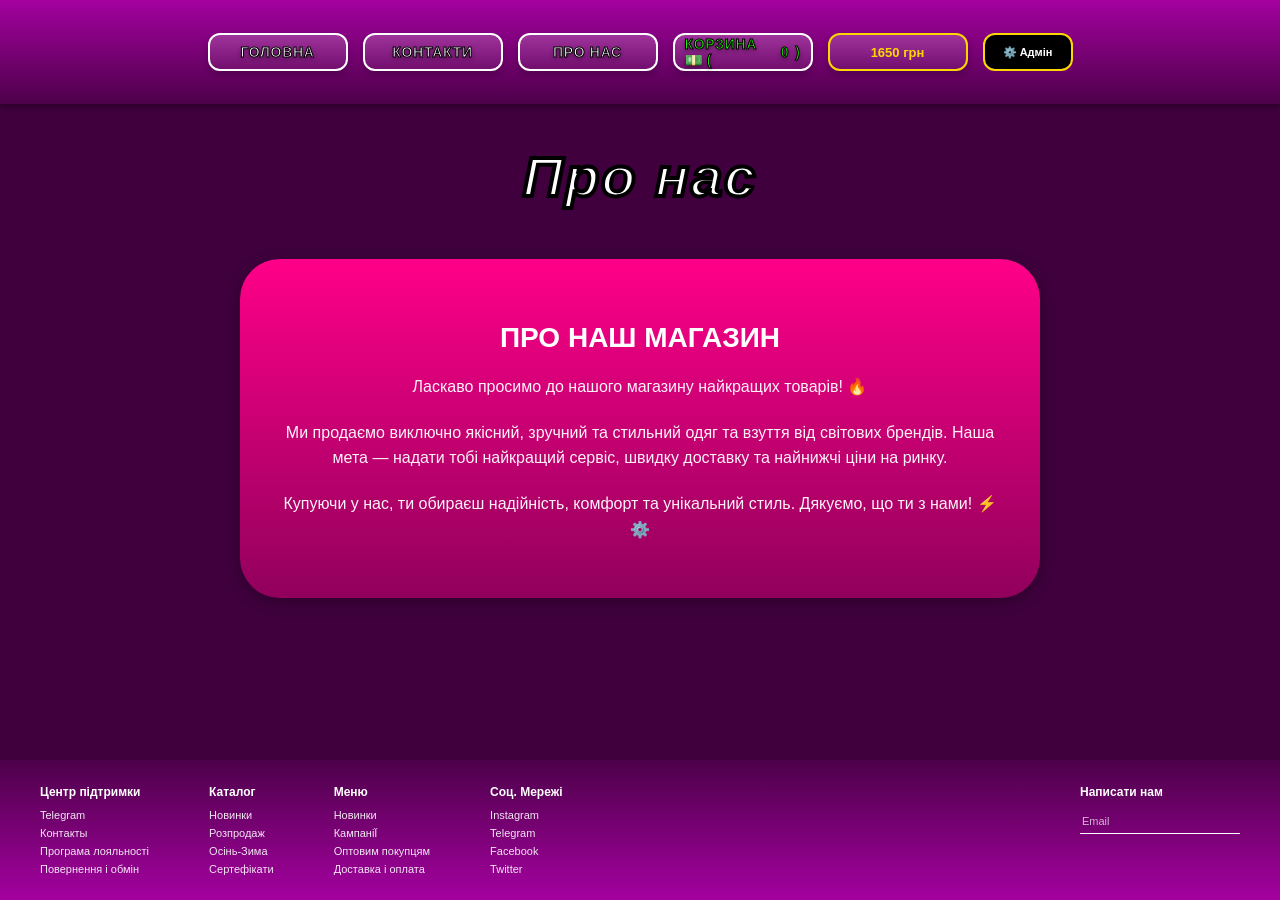
<file: about.html>
<!DOCTYPE html>
<html lang="uk">
<head>
    <meta charset="UTF-8">
    <meta name="viewport" content="width=device-width, initial-scale=1.0">
    <title>Про нас</title>
    <link rel="stylesheet" href="CSS.css">

</head>
<body>

    <div class="container">
        <header class="site-header">
            <nav class="main-nav">
                <a href="index.html" class="nav-item"><span class="nav-text">Головна</span></a>
                <a href="contacts.html" class="nav-item"><span class="nav-text">Контакти</span></a>
                <a href="about.html" class="nav-item"><span class="nav-text">Про нас</span></a>
                <a href="cart.html" class="nav-item">
                    <span class="nav-text text-green">Корзина💵 (<span id="cart-counter">0</span>)</span>
                </a>
                <span class="nav-item" style="color: #ffd700; font-weight: bold; cursor: default; border-color: #ffd700;">
                    <span id="user-balance" style="-webkit-text-stroke:0px; font-size:13px;">1650 грн</span>
                </span>
                <button id="admin-refill-btn" style="background: #000000; color: #ffffff; border: 2px solid #ffd700; padding: 6px 12px; font-size: 11px; font-weight: bold; border-radius: 12px; cursor: pointer; height: 38px; width: 90px; transition: transform 0.1s;">
                    ⚙️ Адмін
                </button>
            </nav>
        </header>

        <main class="main-wrapper">
            <h1 class="page-title">Про нас</h1>

            <div style="text-align: center; max-width: 800px; margin: 0 auto; background: linear-gradient(to bottom, #ff0088, #91005c); padding: 40px; border-radius: 40px; box-shadow: 0px 4px 15px rgba(0, 0, 0, 0.3);">
                <h2 style="font-size: 28px; margin-bottom: 20px; text-transform: uppercase;">Про наш магазин</h2>
                <p style="font-size: 16px; line-height: 1.6; opacity: 0.95;">Ласкаво просимо до нашого магазину найкращих товарів! 🔥</p>
                <p style="font-size: 16px; line-height: 1.6; opacity: 0.95; margin-top: 20px;">Ми продаємо виключно якісний, зручний та стильний одяг та взуття від світових брендів. Наша мета — надати тобі найкращий сервіс, швидку доставку та найнижчі ціни на ринку.</p>
                <p style="font-size: 16px; line-height: 1.6; opacity: 0.95; margin-top: 20px;">Купуючи у нас, ти обираєш надійність, комфорт та унікальний стиль. Дякуємо, що ти з нами! ⚡ ⚙️</p>
            </div>
        </main>

        <footer class="site-footer">
            <div class="footer-columns">
                <div class="footer-col">
                    <strong>Центр підтримки</strong>
                    <a href="#">Telegram</a>
                    <a href="contacts.html">Контакты</a>
                    <a href="#">Програма лояльності</a>
                    <a href="#">Повернення і обмін</a>
                </div>
                <div class="footer-col">
                    <strong>Каталог</strong>
                    <a href="#">Новинки</a>
                    <a href="#">Розпродаж</a>
                    <a href="#">Осінь-Зима</a>
                    <a href="#">Сертефікати</a>
                </div>
                <div class="footer-col">
                    <strong>Меню</strong>
                    <a href="#">Новинки</a>
                    <a href="#">КампаніЇ</a>
                    <a href="#">Оптовим покупцям</a>
                    <a href="#">Доставка і оплата</a>
                </div>
                <div class="footer-col">
                    <strong>Соц. Мережі</strong>
                    <a href="#">Іnstagram</a>
                    <a href="#">Telegram</a>
                    <a href="#">Facebook</a>
                    <a href="#">Twitter</a>
                </div>
            </div>

            <div class="footer-contact">
                <strong>Написати нам</strong>
                <div class="email-input-wrapper">
                    <input type="email" placeholder="Email" class="email-input">
                </div>
            </div>
        </footer>
    </div>

    <script>
        document.addEventListener('DOMContentLoaded', () => {
            const cartCounter = document.getElementById('cart-counter');
            const balanceEl = document.getElementById('user-balance');
            const adminBtn = document.getElementById('admin-refill-btn');

            function updateHeader() {
                const cart = JSON.parse(localStorage.getItem('cart')) || [];
                if (cartCounter) cartCounter.textContent = cart.length;
                const balance = localStorage.getItem('balance') || '1650';
                if (balanceEl) balanceEl.textContent = balance + ' грн';
            }

            if (adminBtn) {
                adminBtn.addEventListener('click', () => {
                    const amount = prompt("Введіть суму в грн для зарахування на баланс:", "1000");
                    if (amount === null) return;
                    const parsedAmount = parseInt(amount);
                    if (isNaN(parsedAmount) || parsedAmount <= 0) {
                        alert("Будь ласка, введіть коректне число!");
                        return;
                    }
                    let currentBalance = parseInt(localStorage.getItem('balance')) || 1650;
                    currentBalance += parsedAmount;
                    localStorage.setItem('balance', currentBalance.toString());
                    updateHeader();
                    alert(`💰 Баланс успішно поповнено на +${parsedAmount} грн!`);
                });
            }

            updateHeader();
        });
    </script>
</body>
</html>
</file>
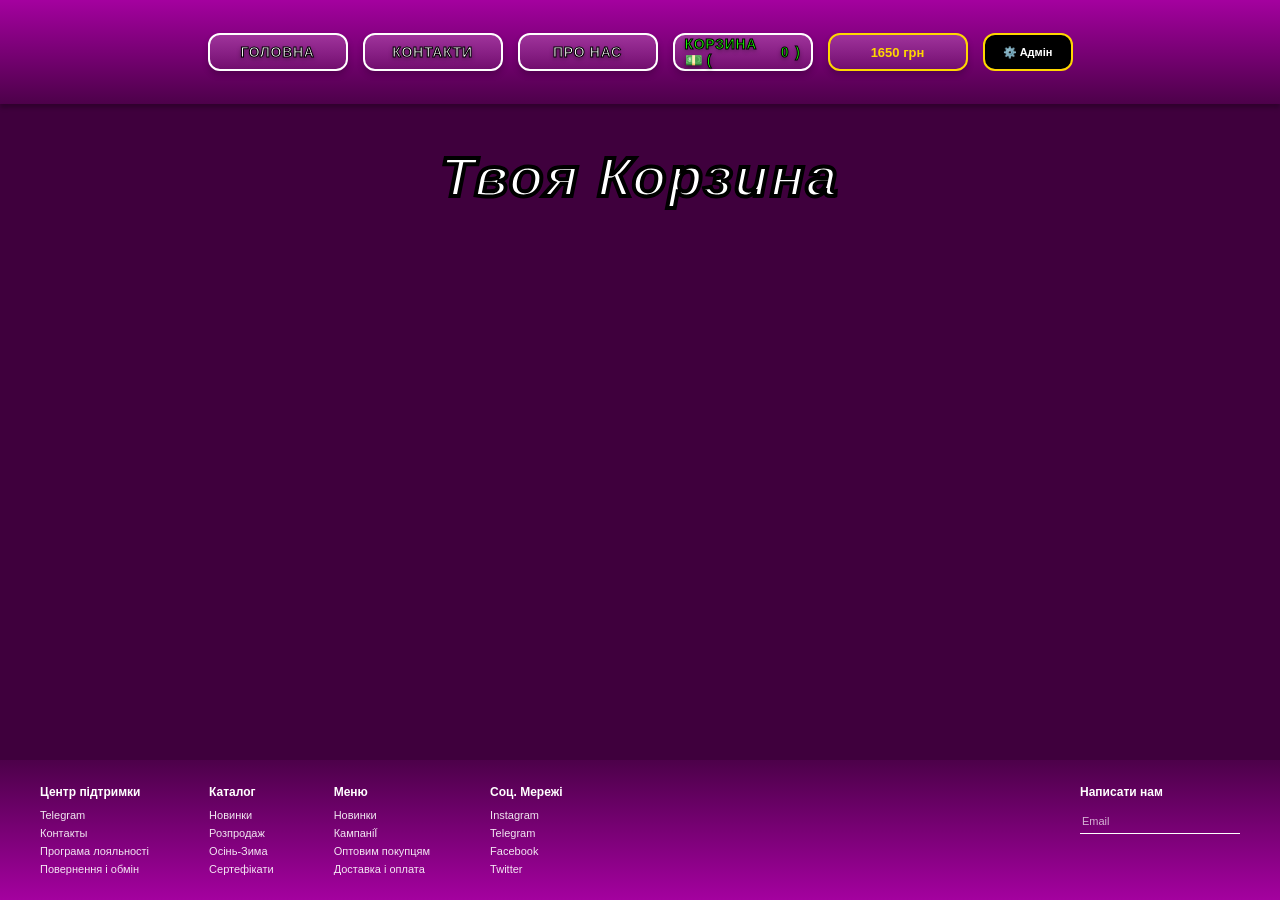
<file: cart.html>
<!DOCTYPE html>
<html lang="uk">
<head>
    <meta charset="UTF-8">
    <meta name="viewport" content="width=device-width, initial-scale=1.0">
    <title>Корзина</title>
    <link rel="stylesheet" href="CSS.css">

</head>
<body>

    <div class="container">
        <header class="site-header">
            <nav class="main-nav">
                <a href="index.html" class="nav-item"><span class="nav-text">Головна</span></a>
                <a href="contacts.html" class="nav-item"><span class="nav-text">Контакти</span></a>
                <a href="about.html" class="nav-item"><span class="nav-text">Про нас</span></a>
                <a href="cart.html" class="nav-item">
                    <span class="nav-text text-green">Корзина💵 (<span id="cart-counter">0</span>)</span>
                </a>
                <span class="nav-item" style="color: #ffd700; font-weight: bold; cursor: default; border-color: #ffd700;">
                    <span id="user-balance" style="-webkit-text-stroke:0px; font-size:13px;">1650 грн</span>
                </span>
                <button id="admin-refill-btn" style="background: #000000; color: #ffffff; border: 2px solid #ffd700; padding: 6px 12px; font-size: 11px; font-weight: bold; border-radius: 12px; cursor: pointer; height: 38px; width: 90px; transition: transform 0.1s;">
                    ⚙️ Адмін
                </button>
            </nav>
        </header>

        <main class="main-wrapper">
            <h1 class="page-title">Твоя Корзина</h1>

            <div id="cart-wrapper" class="products-grid"></div> 
            
            <div style="text-align: center; margin-top: 40px; display: flex; justify-content: center; gap: 20px; flex-wrap: wrap; padding: 0 10px;">
                <button id="clear-cart-btn" class="buy-btn" style="position: static; background: #990000; cursor: pointer; display: none; padding: 12px 24px; font-size: 14px; width: auto; height: auto; border-radius: 12px; text-transform: uppercase;">Очистити корзину</button>
                <button id="checkout-btn" class="buy-btn" style="position: static; background: #00aa00; cursor: pointer; display: none; padding: 12px 24px; font-size: 14px; font-weight: bold; width: auto; height: auto; border-radius: 12px; text-transform: uppercase; box-shadow: 0 4px 15px rgba(0,170,0,0.4);">ЗАМОВИТИ 🚀</button>
            </div>
        </main>

        <footer class="site-footer">
            <div class="footer-columns">
                <div class="footer-col">
                    <strong>Центр підтримки</strong>
                    <a href="#">Telegram</a>
                    <a href="contacts.html">Контакты</a>
                    <a href="#">Програма лояльності</a>
                    <a href="#">Повернення і обмін</a>
                </div>
                <div class="footer-col">
                    <strong>Каталог</strong>
                    <a href="#">Новинки</a>
                    <a href="#">Розпродаж</a>
                    <a href="#">Осінь-Зима</a>
                    <a href="#">Сертефікати</a>
                </div>
                <div class="footer-col">
                    <strong>Меню</strong>
                    <a href="#">Новинки</a>
                    <a href="#">КампаніЇ</a>
                    <a href="#">Оптовим покупцям</a>
                    <a href="#">Доставка і оплата</a>
                </div>
                <div class="footer-col">
                    <strong>Соц. Мережі</strong>
                    <a href="#">Іnstagram</a>
                    <a href="#">Telegram</a>
                    <a href="#">Facebook</a>
                    <a href="#">Twitter</a>
                </div>
            </div>

            <div class="footer-contact">
                <strong>Написати нам</strong>
                <div class="email-input-wrapper">
                    <input type="email" placeholder="Email" class="email-input">
                </div>
            </div>
        </footer>
    </div>

    <script>
        document.addEventListener('DOMContentLoaded', () => {
            const cartWrapper = document.getElementById('cart-wrapper');
            const clearBtn = document.getElementById('clear-cart-btn');
            const checkoutBtn = document.getElementById('checkout-btn');
            const balanceEl = document.getElementById('user-balance');
            const cartCounter = document.getElementById('cart-counter');
            const adminBtn = document.getElementById('admin-refill-btn');
            
            function updateBalanceDisplay() {
                const balance = localStorage.getItem('balance') || '1650';
                if (balanceEl) balanceEl.textContent = balance + ' грн';
            }

            function displayCart() {
                const cart = JSON.parse(localStorage.getItem('cart')) || [];
                if (cartCounter) cartCounter.textContent = cart.length;
                
                updateBalanceDisplay();

                if (cart.length === 0) {
                    cartWrapper.innerHTML = '<p style="text-align:center; width:100%; font-size:18px;">Тут поки що порожньо...</p>';
                    clearBtn.style.display = 'none';
                    checkoutBtn.style.display = 'none';
                    return;
                }
                
                clearBtn.style.display = 'inline-block';
                checkoutBtn.style.display = 'inline-block';
                cartWrapper.innerHTML = '';
                
                cart.forEach((product, index) => {
                    cartWrapper.innerHTML += `
                        <article class="product-card">
                            <img src="${product.img}" class="product-img">
                            <div class="product-info">
                                <span class="info-label">Опис</span>
                                <h3 class="info-title">${product.title}</h3>
                                <p class="info-desc">${product.desc}</p>
                            </div>
                            <button class="buy-btn" style="background:gray; cursor:pointer;" onclick="removeItem(${index})">Видалити</button>
                        </article>
                    `;
                });
            }

            if (adminBtn) {
                adminBtn.addEventListener('click', () => {
                    const amount = prompt("Введіть суму в грн для зарахування на баланс:", "1000");
                    if (amount === null) return;
                    const parsedAmount = parseInt(amount);
                    if (isNaN(parsedAmount) || parsedAmount <= 0) {
                        alert("Будь ласка, введіть коректне число!");
                        return;
                    }
                    let currentBalance = parseInt(localStorage.getItem('balance')) || 1650;
                    currentBalance += parsedAmount;
                    localStorage.setItem('balance', currentBalance.toString());
                    updateBalanceDisplay();
                    alert(`💰 Баланс успішно поповнено на +${parsedAmount} грн!`);
                });
            }

           а
            window.removeItem = function(index) {
                let cart = JSON.parse(localStorage.getItem('cart')) || [];
                const removedProduct = cart[index];

                if (removedProduct && removedProduct.price) {
                    let currentBalance = parseInt(localStorage.getItem('balance')) || 1650;
                    currentBalance += removedProduct.price; // Возвращаем стоимость на баланс
                    localStorage.setItem('balance', currentBalance.toString());
                }

                cart.splice(index, 1);
                localStorage.setItem('cart', JSON.stringify(cart));
                displayCart();
            }

            
            clearBtn.addEventListener('click', () => {
                let cart = JSON.parse(localStorage.getItem('cart')) || [];
                let currentBalance = parseInt(localStorage.getItem('balance')) || 1650;

                
                let totalRefund = 0;
                cart.forEach(product => {
                    if (product.price) {
                        totalRefund += product.price;
                    }
                });

                currentBalance += totalRefund; // Возвращаем всю сумму обратно
                localStorage.setItem('balance', currentBalance.toString());

                localStorage.removeItem('cart');
                displayCart();
            });

            
            checkoutBtn.addEventListener('click', () => {
                let cart = JSON.parse(localStorage.getItem('cart')) || [];
                if (cart.length === 0) return;
                const confirmOrder = confirm(`Ви впевнені, що хочете оформити замовлення?`);
                if (confirmOrder) {
                    localStorage.removeItem('cart');
                    alert("🎉 Замовлення успішно оформлено!");
                    window.location.href = 'HTML.html';
                }
            });

            displayCart();
        });
    </script>
</body>
</html>
</file>
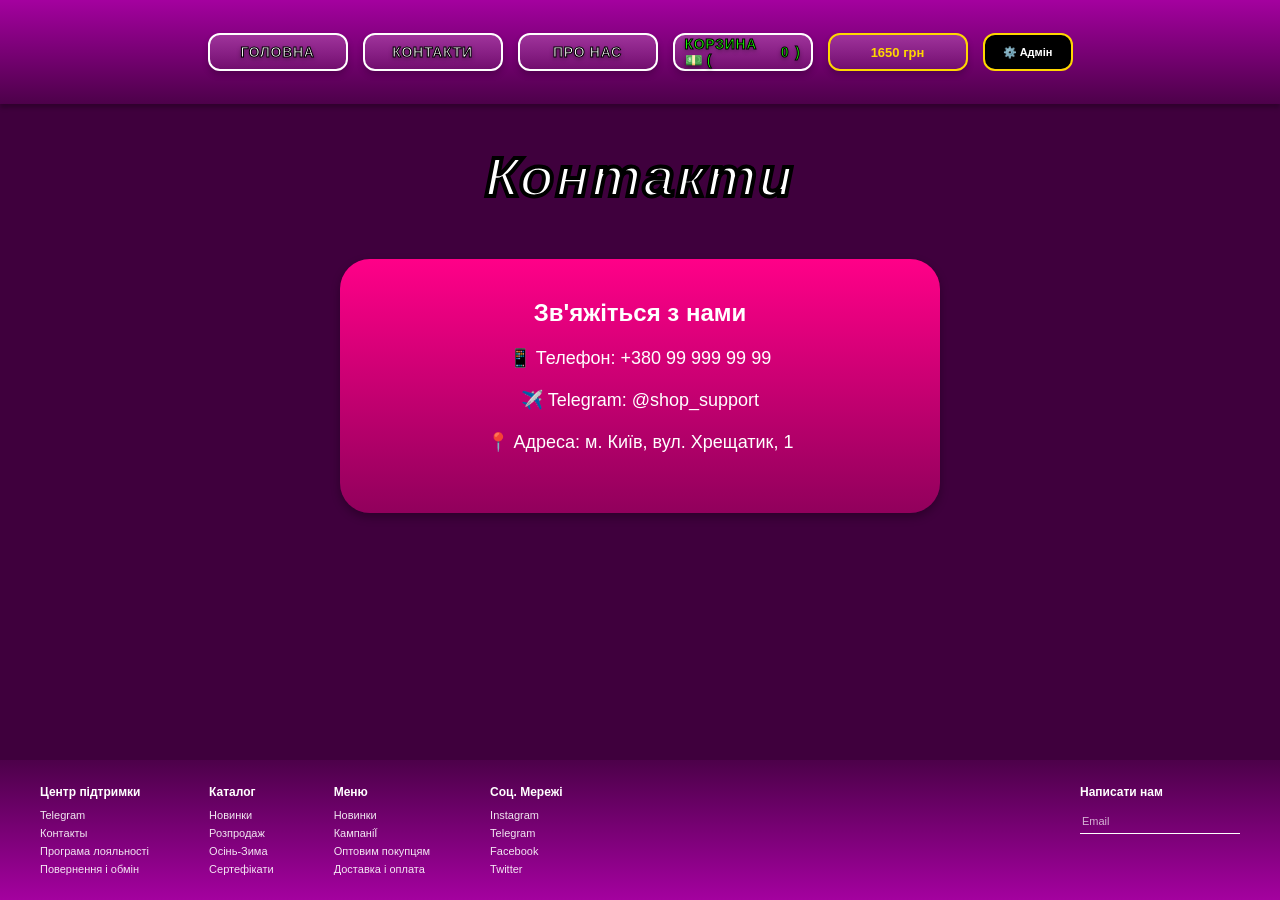
<file: contacts.html>
<!DOCTYPE html>
<html lang="uk">
<head>
    <meta charset="UTF-8">
    <meta name="viewport" content="width=device-width, initial-scale=1.0">
    <title>Контакти</title>
    <link rel="stylesheet" href="CSS.css">

</head>
<body>

    <div class="container">
        <header class="site-header">
            <nav class="main-nav">
                <a href="index.html" class="nav-item"><span class="nav-text">Головна</span></a>
                <a href="contacts.html" class="nav-item"><span class="nav-text">Контакти</span></a>
                <a href="about.html" class="nav-item"><span class="nav-text">Про нас</span></a>
                <a href="cart.html" class="nav-item">
                    <span class="nav-text text-green">Корзина💵 (<span id="cart-counter">0</span>)</span>
                </a>
                <span class="nav-item" style="color: #ffd700; font-weight: bold; cursor: default; border-color: #ffd700;">
                    <span id="user-balance" style="-webkit-text-stroke:0px; font-size:13px;">1650 грн</span>
                </span>
                <button id="admin-refill-btn" style="background: #000000; color: #ffffff; border: 2px solid #ffd700; padding: 6px 12px; font-size: 11px; font-weight: bold; border-radius: 12px; cursor: pointer; height: 38px; width: 90px; transition: transform 0.1s;">
                    ⚙️ Адмін
                </button>
            </nav>
        </header>

        <main class="main-wrapper">
            <h1 class="page-title">Контакти</h1>
            
            <div style="text-align: center; max-width: 600px; margin: 0 auto; background: linear-gradient(to bottom, #ff0088, #91005c); padding: 40px; border-radius: 30px; box-shadow: 0px 4px 10px rgba(0, 0, 0, 0.3);">
                <h2 style="margin-top: 0;">Зв'яжіться з нами</h2>
                <p style="font-size: 18px; margin: 20px 0;">📱 Телефон: +380 99 999 99 99</p>
                <p style="font-size: 18px; margin: 20px 0;">✈️ Telegram: @shop_support</p>
                <p style="font-size: 18px; margin: 20px 0;">📍 Адреса: м. Київ, вул. Хрещатик, 1</p>
            </div>
        </main>

        <footer class="site-footer">
            <div class="footer-columns">
                <div class="footer-col">
                    <strong>Центр підтримки</strong>
                    <a href="#">Telegram</a>
                    <a href="contacts.html">Контакты</a>
                    <a href="#">Програма лояльності</a>
                    <a href="#">Повернення і обмін</a>
                </div>
                <div class="footer-col">
                    <strong>Каталог</strong>
                    <a href="#">Новинки</a>
                    <a href="#">Розпродаж</a>
                    <a href="#">Осінь-Зима</a>
                    <a href="#">Сертефікати</a>
                </div>
                <div class="footer-col">
                    <strong>Меню</strong>
                    <a href="#">Новинки</a>
                    <a href="#">КампаніЇ</a>
                    <a href="#">Оптовим покупцям</a>
                    <a href="#">Доставка і оплата</a>
                </div>
                <div class="footer-col">
                    <strong>Соц. Мережі</strong>
                    <a href="#">Іnstagram</a>
                    <a href="#">Telegram</a>
                    <a href="#">Facebook</a>
                    <a href="#">Twitter</a>
                </div>
            </div>

            <div class="footer-contact">
                <strong>Написати нам</strong>
                <div class="email-input-wrapper">
                    <input type="email" placeholder="Email" class="email-input">
                </div>
            </div>
        </footer>
    </div>

    <script>
        document.addEventListener('DOMContentLoaded', () => {
            const cartCounter = document.getElementById('cart-counter');
            const balanceEl = document.getElementById('user-balance');
            const adminBtn = document.getElementById('admin-refill-btn');

            function updateHeader() {
                const cart = JSON.parse(localStorage.getItem('cart')) || [];
                if (cartCounter) cartCounter.textContent = cart.length;
                const balance = localStorage.getItem('balance') || '1650';
                if (balanceEl) balanceEl.textContent = balance + ' грн';
            }

            if (adminBtn) {
                adminBtn.addEventListener('click', () => {
                    const amount = prompt("Введіть суму в грн для зарахування на баланс:", "1000");
                    if (amount === null) return;
                    const parsedAmount = parseInt(amount);
                    if (isNaN(parsedAmount) || parsedAmount <= 0) {
                        alert("Будь ласка, введіть коректне число!");
                        return;
                    }
                    let currentBalance = parseInt(localStorage.getItem('balance')) || 1650;
                    currentBalance += parsedAmount;
                    localStorage.setItem('balance', currentBalance.toString());
                    updateHeader();
                    alert(`💰 Баланс успішно поповнено на +${parsedAmount} грн!`);
                });
            }

            updateHeader();
        });
    </script>
</body>
</html>
</file>
<file: CSS.css>
body {
  font-family: 'Inter', sans-serif;
  margin: 0;
  padding: 0;
  background-color: #3f003d;
  color: #ffffff;
  -webkit-font-smoothing: antialiased;
  -moz-osx-font-smoothing: grayscale;
  
  
  display: flex;
  flex-direction: column;
  min-height: 100vh;
}

* {
  box-sizing: border-box;
}

.container {
  width: 100%;
  max-width: 100%;
  margin: 0 auto;
  position: relative;
  background-color: #3f003d;
  
  
  display: flex;
  flex-direction: column;
  flex: 1;
}

.site-header {
  min-height: 104px;
  background: linear-gradient(to bottom, #a4019f, #4d014a);
  display: flex;
  align-items: center;
  padding: 15px 40px;
  justify-content: space-between;
  box-shadow: 0px 4px 4px rgba(0, 0, 0, 0.25);
  flex-wrap: wrap;
  gap: 20px;
  width: 100%;
}

.main-nav {
  display: flex;
  gap: 15px;
  flex-wrap: wrap;
  justify-content: center;
  align-items: center;
}

.nav-item {
  text-decoration: none;
  width: 140px; 
  height: 38px;
  display: flex;
  align-items: center;
  justify-content: center;
  cursor: pointer;
  border: 2px solid #ffffff;
  border-radius: 12px;
  padding: 0 10px;
  background: linear-gradient(to bottom, rgba(255, 255, 255, 0.2), rgba(255, 255, 255, 0.05));
  box-shadow: 0px 4px 6px rgba(0, 0, 0, 0.2);
  transition: all 0.2s ease;
}

.nav-item:hover {
  transform: scale(1.05);
  background: linear-gradient(to bottom, rgba(255, 255, 255, 0.3), rgba(255, 255, 255, 0.1));
  border-color: #ff00bf;
  box-shadow: 0px 4px 12px rgba(234, 0, 255, 0.4);
}

.nav-text {
  font-size: 14px;
  font-weight: 900;
  color: #ffffff;
  -webkit-text-stroke: 1px #000000;
  text-shadow: 0px 2px 4px rgba(0, 0, 0, 0.5);
  letter-spacing: 0.7px;
  text-transform: uppercase;
  display: flex;
  align-items: center;
  justify-content: center;
  gap: 6px; 
}

.nav-text.text-green {
  color: #1aff00;
}


.search-container {
    border-radius: 30px;
    padding: 10px 20px;
    width: 300px;
    margin: 20px auto;
    display: flex;
    align-items: center;
}

#search-input {
    background: transparent;
    border: none;
    outline: none;
    color: white;
    width: 100%;
    font-size: 16px;
    margin-left: 10px;
}

#search-input::placeholder {
    color: #ff99ff;
}

.search-icon {
  width: 24px;
  height: 24px;
  object-fit: contain;
}

.main-wrapper {
  padding: 20px;
  max-width: 1097px; 
  margin: 0 auto;
  flex: 1; 
  width: 100%;
}

.page-title {
  text-align: center;
  font-size: 56px;
  font-weight: 900;
  font-style: italic;
  color: #ffffff;
  -webkit-text-stroke: 4px #000000;
  margin: 20px 0 50px 0;
  letter-spacing: 2px;
}

.products-grid {
  display: flex;
  justify-content: center;
  gap: 40px;
  flex-wrap: wrap;
  padding: 0 10px;
}

.product-card {
  width: 279px;
  height: 439px;
  border-radius: 30px;
  background: linear-gradient(to bottom, #ff0088, #91005c);
  padding: 15px;
  display: flex;
  flex-direction: column;
  position: relative;
  box-shadow: 0px 4px 10px rgba(0, 0, 0, 0.3);
}

.product-img {
  width: 100%;
  height: 239px;
  object-fit: cover;
  border-radius: 20px;
  background-color: #2a2a2a;
}

.product-info {
  margin-top: 15px;
  display: flex;
  flex-direction: column;
  gap: 8px;
}

.info-label {
  font-size: 12px;
  font-weight: 700;
  color: #ffffff;
}

.info-title {
  font-size: 16px;
  font-weight: 700;
  color: #ffffff;
  margin: 0;
  line-height: 1.2;
}

.info-desc {
  font-size: 11px;
  color: #ffffff;
  margin: 0;
  line-height: 1.4;
  white-space: pre-line;
  opacity: 0.9;
}

.buy-btn {
  position: absolute;
  bottom: 15px;
  right: 15px;
  width: 62px;
  height: 18px;
  border-radius: 20px;
  background: linear-gradient(to right, #ff00bf, #ff0004);
  color: #ffffff;
  font-size: 10px;
  font-weight: 700;
  border: none;
  cursor: pointer;
  display: flex;
  align-items: center;
  justify-content: center;
  box-shadow: 0px 2px 4px rgba(0, 0, 0, 0.2);
  transition: transform 0.2s ease;
}

.buy-btn:hover {
  transform: scale(1.05);
}

.banner-container {
  padding: 40px 20px;
}

.banner-bg {
  width: 100%;
  min-height: 198px;
  border-radius: 40px;
  background: linear-gradient(to right, rgba(194, 0, 152, 0.98), rgba(191, 4, 8, 0.84));
  display: flex;
  justify-content: space-around;
  align-items: center;
  flex-wrap: wrap;
  padding: 30px;
  gap: 20px;
  box-shadow: 0px 4px 15px rgba(0, 0, 0, 0.3);
}

.banner-bg a {
  text-decoration: none;
  cursor: pointer;
}

.banner-item {
  font-size: 36px;
  font-weight: 900;
  color: #000000;
  -webkit-text-stroke: 2px #ea00ff;
  letter-spacing: 1px;
  text-align: center;
}

.site-footer {
  min-height: 104px;
  background: linear-gradient(to bottom, #4d014a, #a4019f);
  display: flex;
  justify-content: space-between;
  align-items: flex-start;
  padding: 25px 40px;
  flex-wrap: wrap;
  gap: 30px;
  width: 100%;
  margin-top: auto; 
}

.footer-columns {
  display: flex;
  gap: 60px;
  flex-wrap: wrap;
}

.footer-col {
  display: flex;
  flex-direction: column;
  gap: 6px;
}

.footer-col strong {
  font-size: 12px;
  font-weight: 700;
  margin-bottom: 4px;
  color: #ffffff;
}

.footer-col a {
  font-size: 11px;
  color: #ffffff;
  text-decoration: none;
  opacity: 0.9;
  transition: opacity 0.2s;
}

.footer-col a:hover {
  opacity: 1;
  text-decoration: underline;
}

.footer-contact {
  display: flex;
  flex-direction: column;
  gap: 12px;
  width: 160px;
}

.footer-contact strong {
  font-size: 12px;
  font-weight: 700;
  color: #ffffff;
}

.email-input-wrapper {
  border-bottom: 1px solid #ffffff;
  padding-bottom: 4px;
}

.email-input {
  background: transparent;
  border: none;
  color: #ffffff;
  font-size: 11px;
  width: 100%;
  outline: none;
  font-family: 'Inter', sans-serif;
}

.email-input::placeholder {
  color: rgba(255, 255, 255, 0.7);
}


@media (max-width: 900px) {
  .site-header {
    flex-direction: column;
    justify-content: center;
    align-items: center;
    gap: 15px;
    padding: 15px 20px;
  }
  .search-container {
    margin: 0 auto;
  }
}

@media (max-width: 768px) {
  .banner-item {
    font-size: 28px;
    width: 40%;
  }
  .footer-columns {
    gap: 30px;
  }
  .site-footer {
    padding: 20px;
  }
}

.cart-container {
    display: flex;       
    align-items: center; 
    gap: 10px;           
    justify-content: center;
}

.cart-count {
   
    margin: 0;
    padding: 0;
}

.site-header {
            display: flex !important;
            justify-content: center !important;
            align-items: center !important;
        }
        .main-nav {
            width: auto !important;
            display: flex !important;
            gap: 15px !important;
            justify-content: center !important;
            align-items: center !important;
            margin: 0 auto !important;
        }
        .banner-item-link {
            text-decoration: none;
            color: inherit;
        }
        /* Стили для поля поиска */
        .search-container {
            text-align: center;
            margin: 20px auto;
            max-width: 500px;
            padding: 0 15px;
        }
        .search-input {
            width: 100%;
            padding: 12px 20px;
            font-size: 16px;
            border: 2px solid #ff0088;
            border-radius: 25px;
            background: #1a1a1a;
            color: #fff;
            outline: none;
            transition: box-shadow 0.2s;
        }
        .search-input:focus {
            box-shadow: 0 0 10px rgba(255, 0, 136, 0.5);
        }

        .site-header {
            display: flex !important;
            justify-content: center !important;
            align-items: center !important;
        }
        .main-nav {
            width: auto !important;
            display: flex !important;
            gap: 15px !important;
            justify-content: center !important;
            align-items: center !important;
            margin: 0 auto !important;
        }

        .site-header {
            display: flex !important;
            justify-content: center !important;
            align-items: center !important;
        }
        .main-nav {
            width: auto !important;
            display: flex !important;
            gap: 15px !important;
            justify-content: center !important;
            align-items: center !important;
            margin: 0 auto !important;
        }

                .site-header {
            display: flex !important;
            justify-content: center !important;
            align-items: center !important;
        }
        .main-nav {
            width: auto !important;
            display: flex !important;
            gap: 15px !important;
            justify-content: center !important;
            align-items: center !important;
            margin: 0 auto !important;
        }
</file>
